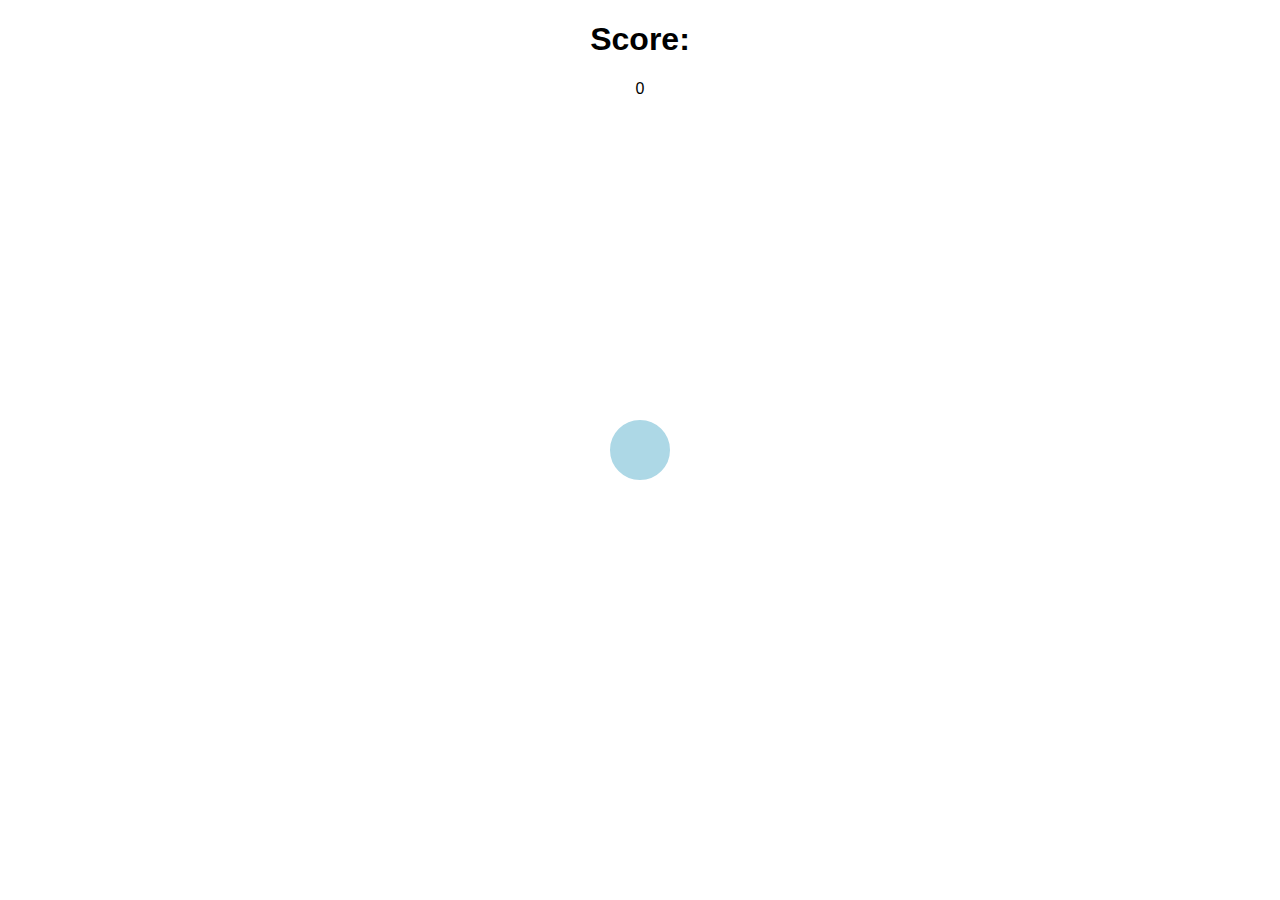
<file: index.html>
<!DOCTYPE html>
<html lang="en">
<head>
  <meta charset="UTF-8">
	<meta name="viewport" content="width=device-width, initial-scale=1.0">
	<meta http-equiv="X-UA-Compatible" content="ie=edge">
	<title>Dot Game</title>
	<link rel="stylesheet" href="main.css">
  <script src="https://ajax.googleapis.com/ajax/libs/jquery/3.3.1/jquery.min.js"></script>
</head>

<body>
<div class = "score">
  <h1>Score: </h1>
  <p id = "score"></p>
</div>
<div id="dot" class = "dot"></div>


<script>
var score = 0;
document.getElementById("score").innerHTML = score;

$(function(){
  $("#dot").click(function(){
    score +=10;
    document.getElementById("score").innerHTML = score;
    var top = Math.floor(Math.random() * 80) + 10;
    var left = Math.floor(Math.random() * 80) + 10;
    $("#dot").animate({
      top: left + '%', left: top + '%'
    },250);

  });
});

</script>

</body>
</html>
</file>
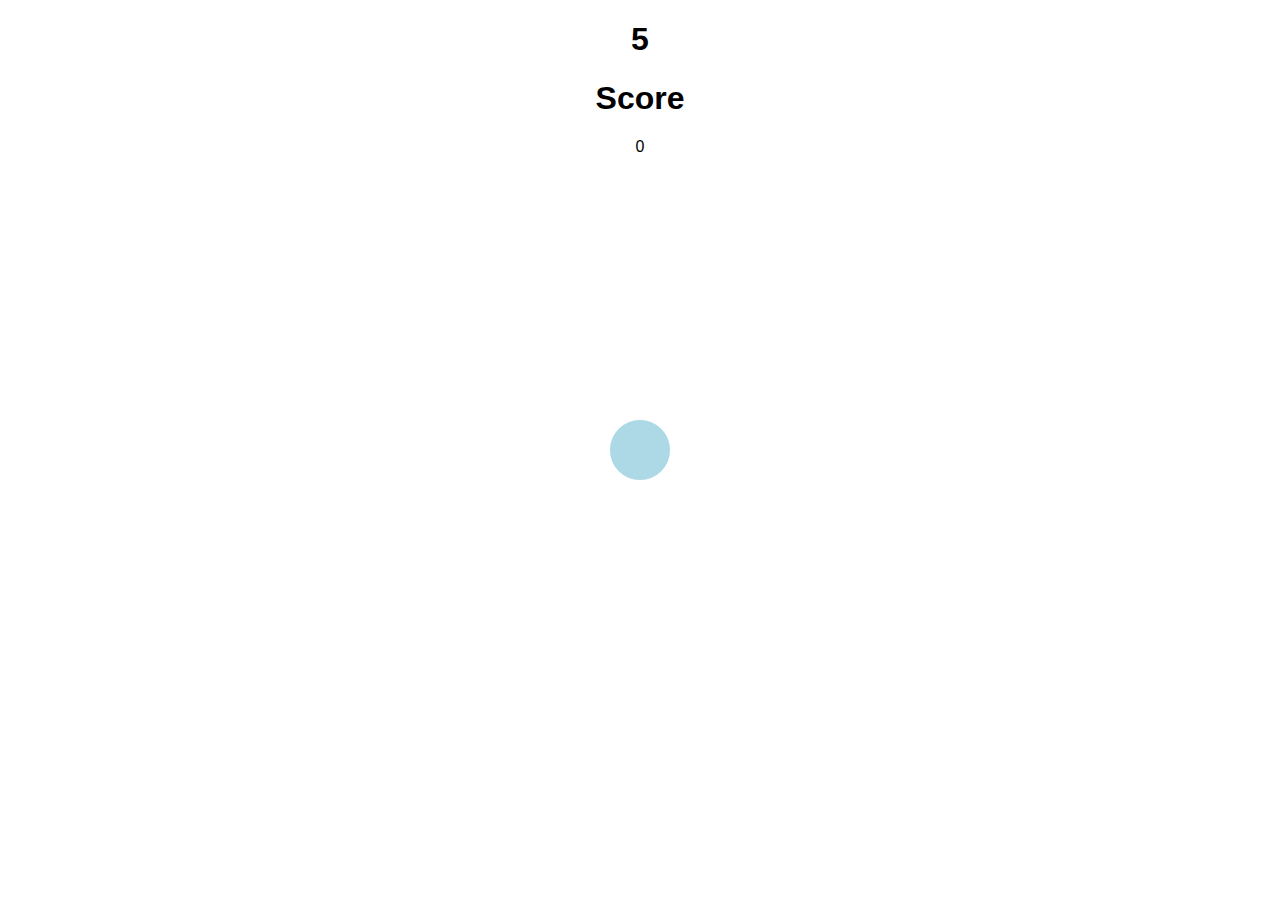
<file: game_page.html>
<!DOCTYPE html>
<html lang="en">
<head>
  <meta charset="UTF-8">
	<meta name="viewport" content="width=device-width, initial-scale=1.0">
	<meta http-equiv="X-UA-Compatible" content="ie=edge">
	<title>Dot Game</title>
  <link rel="stylesheet" href="main.css"></link>

  <script src="https://ajax.googleapis.com/ajax/libs/jquery/3.3.1/jquery.min.js"></script>
  <script src=scripts.js></script>

</head>

<body>

<div class = "score">
  <h1 id = "timer"></h1>
  <h1>Score</h1>
  <p id = "score"></p>
</div>

<div id="dot" class = "dot"></div>

</body>
</html>
</file>
<file: main.css>
body{
  font-family: 'Open Sans', sans-serif;
  /* background:#3498db; */
  margin: 0 auto 0 auto;
  width:100%;
  text-align:center;
  margin: 20px 0px 20px 0px;
}

.box{
  background: #c1c1c1;
  width:300px;
  border-radius:6px;
  margin: 0 auto 0 auto;
  padding:0px 0px 50px 0px;
  border: #e8e8e8 4px solid;
}

.input{
  background:#d6d6d6;
  border: #ccc 1px solid;
  border-bottom: #ccc 2px solid;
  padding: 8px;
  width:250px;
  color:#AAAAAA;
  margin-top:10px;
  font-size:1em;
  border-radius:4px;
}

.btn{
  background:#636363;
  width:125px;
  padding-top:5px;
  padding-bottom:5px;
  color:white;
  border-radius:4px;
  border: #464646 1px solid;
  margin-top:20px;
  font-weight:800;
  font-size:0.8em;
  text-decoration: none;
}

.btn:hover{
  background:#3a3a3a;
}



.dot {
  box-sizing: border-box;
  position: absolute;
  top: 50%;
  left: 50%;
  width: 60px;
  height: 60px;
  margin-top: -30px;
  margin-left: -30px;
  border-radius: 50%;
  border: 30px solid lightblue;
}

.score {
  text-align: center;
}
</file>
